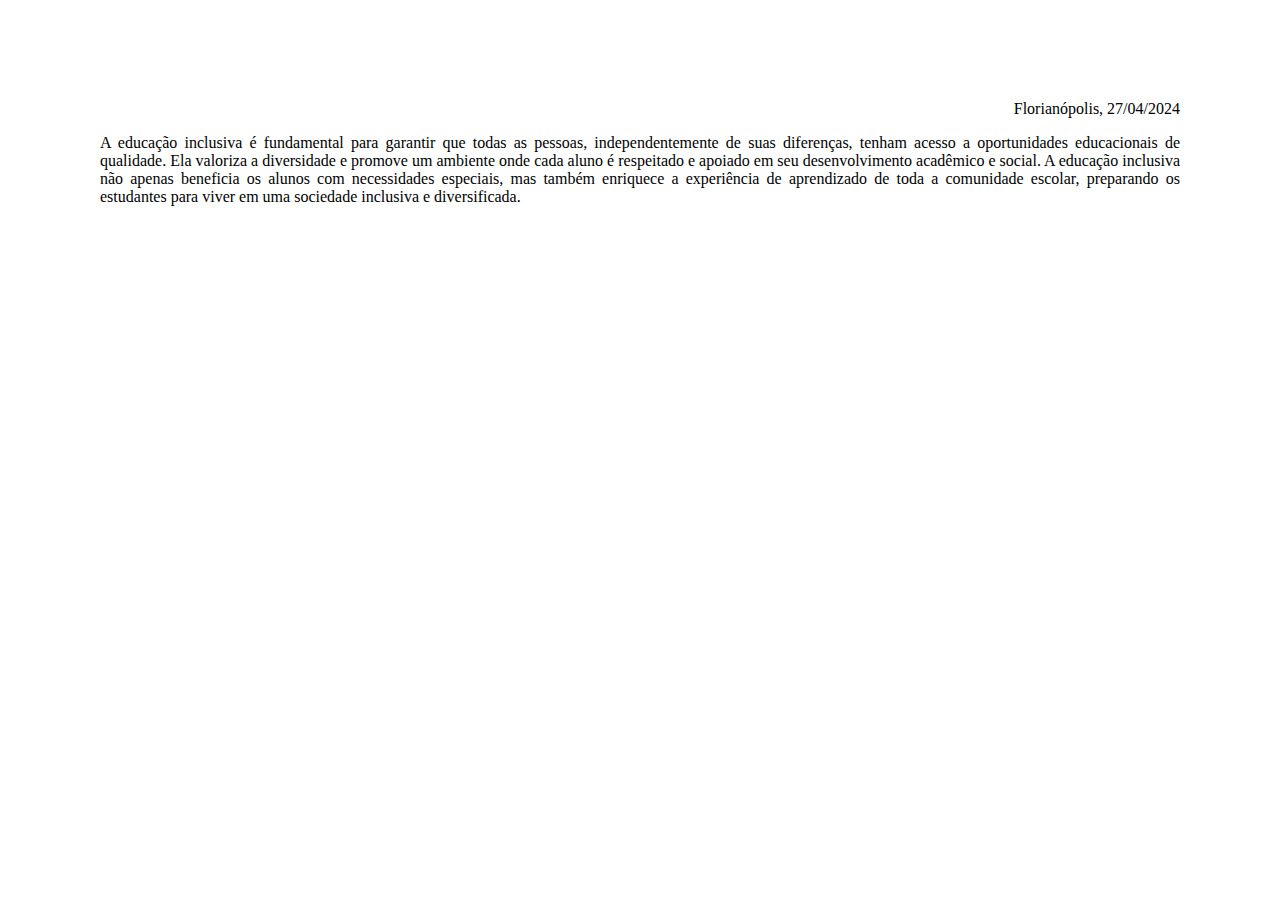
<file: carta.html>
<!DOCTYPE html>
<html lang="pt-br">
<head>
    <meta charset="UTF-8">
    <meta name="viewport" content="width=, initial-scale=1.0">
    <title>Carta</title>
</head>
<body style="margin: 100px;">
    <div>
        <p style="text-align:right">Florianópolis, 27/04/2024</p>
    </div>
    <div>
        <p style="text-align: justify;">A educação inclusiva é fundamental para garantir que todas as pessoas, independentemente de suas diferenças, tenham acesso a oportunidades educacionais de qualidade. Ela valoriza a diversidade e promove um ambiente onde cada aluno é respeitado e apoiado em seu desenvolvimento acadêmico e social. A educação inclusiva não apenas beneficia os alunos com necessidades especiais, mas também enriquece a experiência de aprendizado de toda a comunidade escolar, preparando os estudantes para viver em uma sociedade inclusiva e diversificada.</p>
    </div>

</body>
</html>
</file>
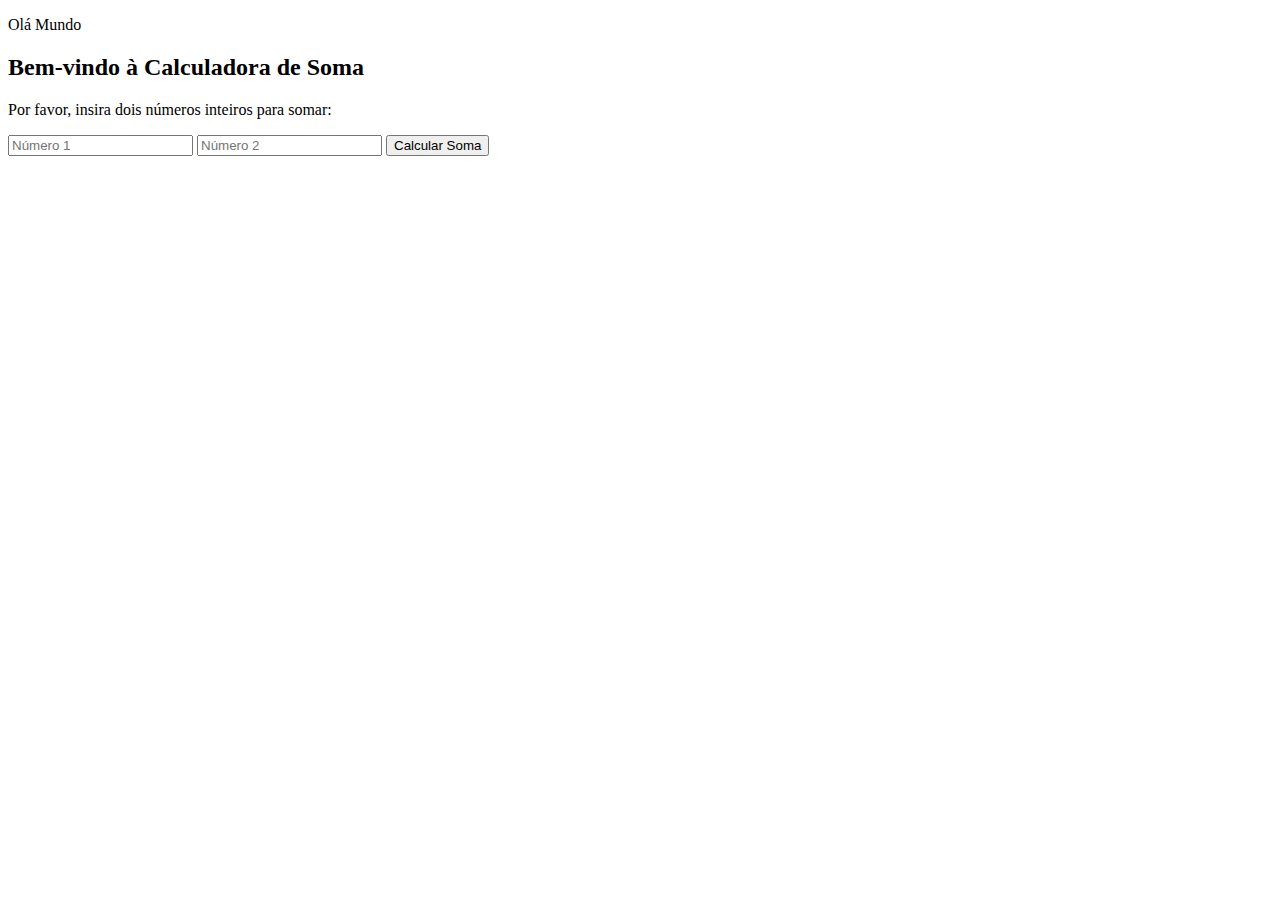
<file: soma.html>
<!DOCTYPE html>
<html lang="en">
<head>
<meta charset="UTF-8">
<meta name="viewport" content="width=device-width, initial-scale=1.0">
<title>Calculadora de Soma</title>
</head>
<body>

<h2>Bem-vindo à Calculadora de Soma</h2>

<p>Por favor, insira dois números inteiros para somar:</p>

<input type="text" id="numero1" placeholder="Número 1">
<input type="text" id="numero2" placeholder="Número 2">
<button onclick="calcularSoma()">Calcular Soma</button>

<p id="resultado"></p>

<script>
function calcularSoma() {
    var num1 = parseInt(document.getElementById('numero1').value);
    var num2 = parseInt(document.getElementById('numero2').value);
    
    if (isNaN(num1) || isNaN(num2)) {
        document.getElementById('resultado').innerHTML = "Por favor, insira números válidos.";
    } else {
        var soma = num1 + num2;
        document.getElementById('resultado').innerHTML = "A soma de " + num1 + " e " + num2 + " é: " + soma;
    }
}
</script>

<script>
// Adicionando a mensagem "Olá Mundo"
document.addEventListener("DOMContentLoaded", function() {
    var mensagem = "Olá Mundo";
    var mensagemElement = document.createElement("p");
    mensagemElement.textContent = mensagem;
    document.body.insertBefore(mensagemElement, document.body.firstChild);
});
</script>

</body>
</html>
</file>
